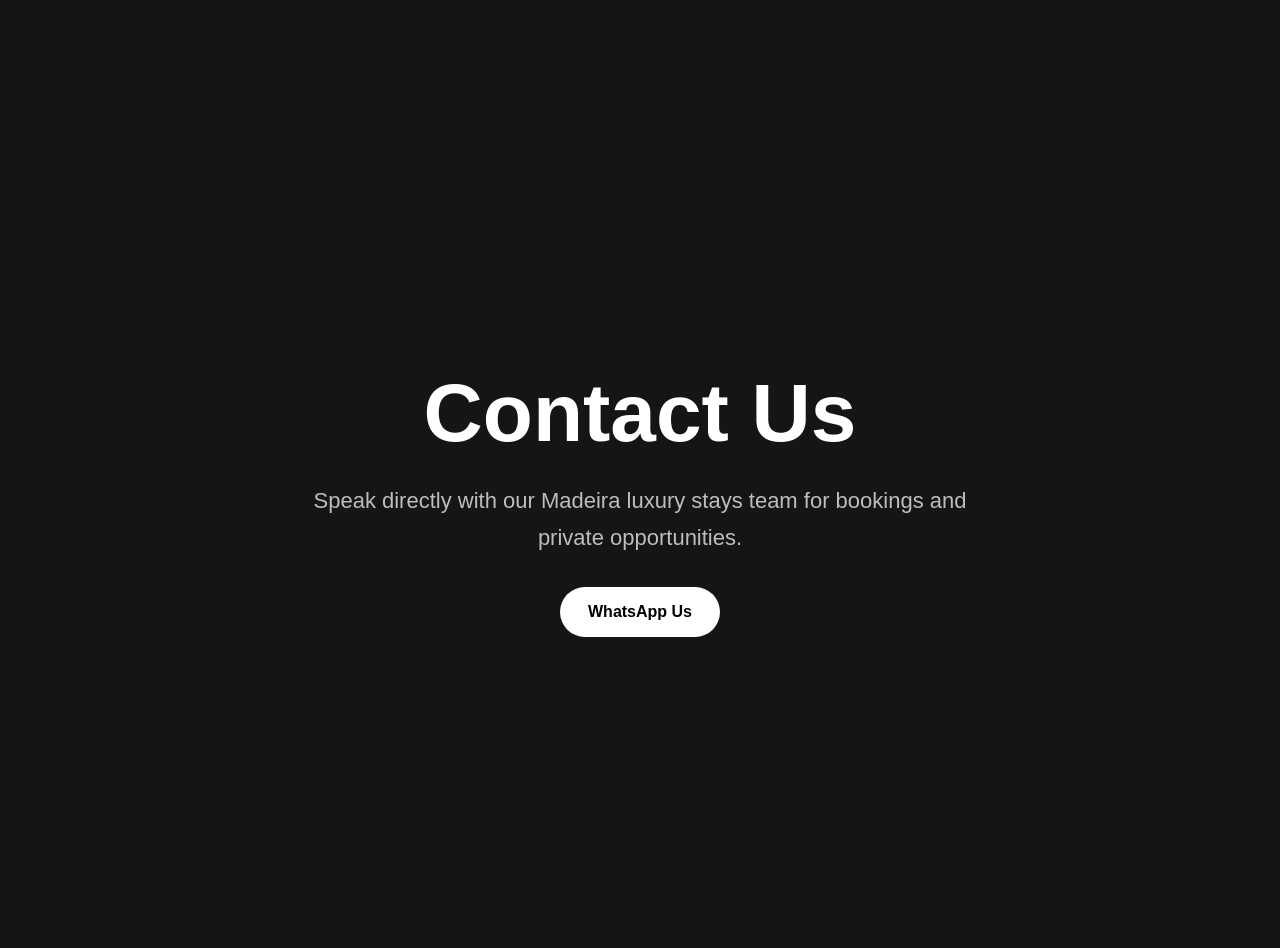
<file: contacts.html>
<!DOCTYPE html>
<html lang="en">
<head>
<meta charset="UTF-8">
<meta name="viewport" content="width=device-width, initial-scale=1.0">
<title>Contact | LUXESCAPE</title>

<style>

body{
margin:0;
font-family:Inter,sans-serif;
background:#151513;
color:white;
display:flex;
align-items:center;
justify-content:center;
height:100vh;
text-align:center;
padding:24px;
}

.box{
max-width:700px;
}

h1{
font-size:82px;
margin-bottom:20px;
}

p{
font-size:22px;
line-height:1.7;
color:rgba(255,255,255,.72);
margin-bottom:30px;
}

a{
display:inline-block;
padding:16px 28px;
border-radius:999px;
background:white;
color:black;
font-weight:800;
text-decoration:none;
}

</style>
</head>

<body>

<div class="box">

<h1>Contact Us</h1>

<p>
Speak directly with our Madeira luxury stays team for bookings and private opportunities.
</p>

<a href="#">
WhatsApp Us
</a>

</div>

</body>
</html>
</file>
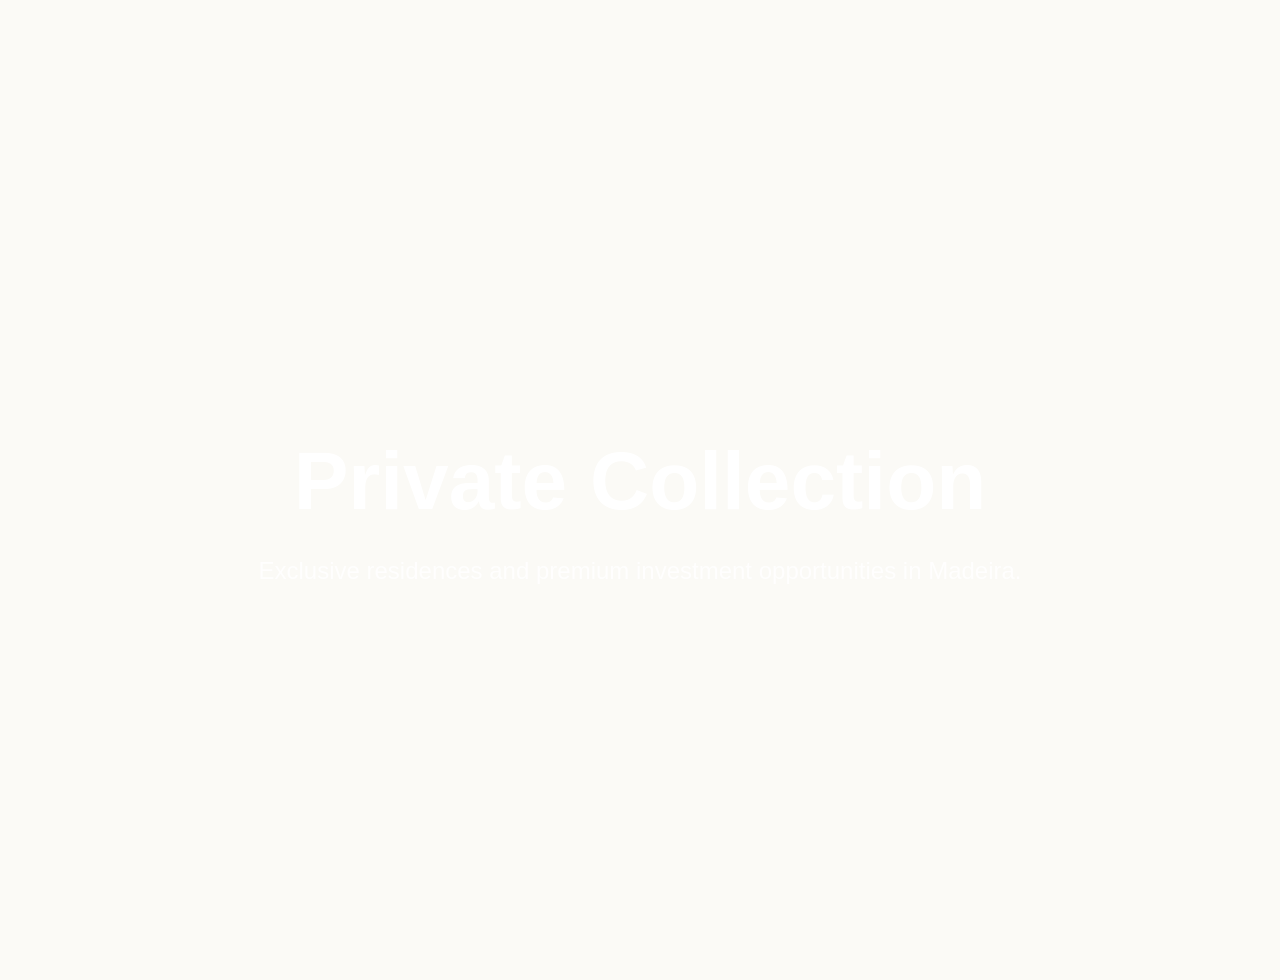
<file: properties.html>
<!DOCTYPE html>
<html lang="en">
<head>
<meta charset="UTF-8">
<meta name="viewport" content="width=device-width, initial-scale=1.0">
<title>Properties | LUXESCAPE</title>

<style>

body{
margin:0;
font-family:Inter,sans-serif;
background:#fbfaf6;
color:white;
}

.hero{
height:100vh;
display:flex;
align-items:center;
justify-content:center;
text-align:center;
padding:40px;
background:url('https://images.unsplash.com/photo-1600585154340-be6161a56a0c?auto=format&fit=crop&w=1600&q=80') center/cover;
}

.box{
max-width:800px;
}

h1{
font-size:82px;
margin-bottom:20px;
}

p{
font-size:24px;
line-height:1.6;
color:rgba(255,255,255,.82);
}

</style>
</head>

<body>

<section class="hero">

<div class="box">

<h1>Private Collection</h1>

<p>
Exclusive residences and premium investment opportunities in Madeira.
</p>

</div>

</section>

</body>
</html>
</file>
